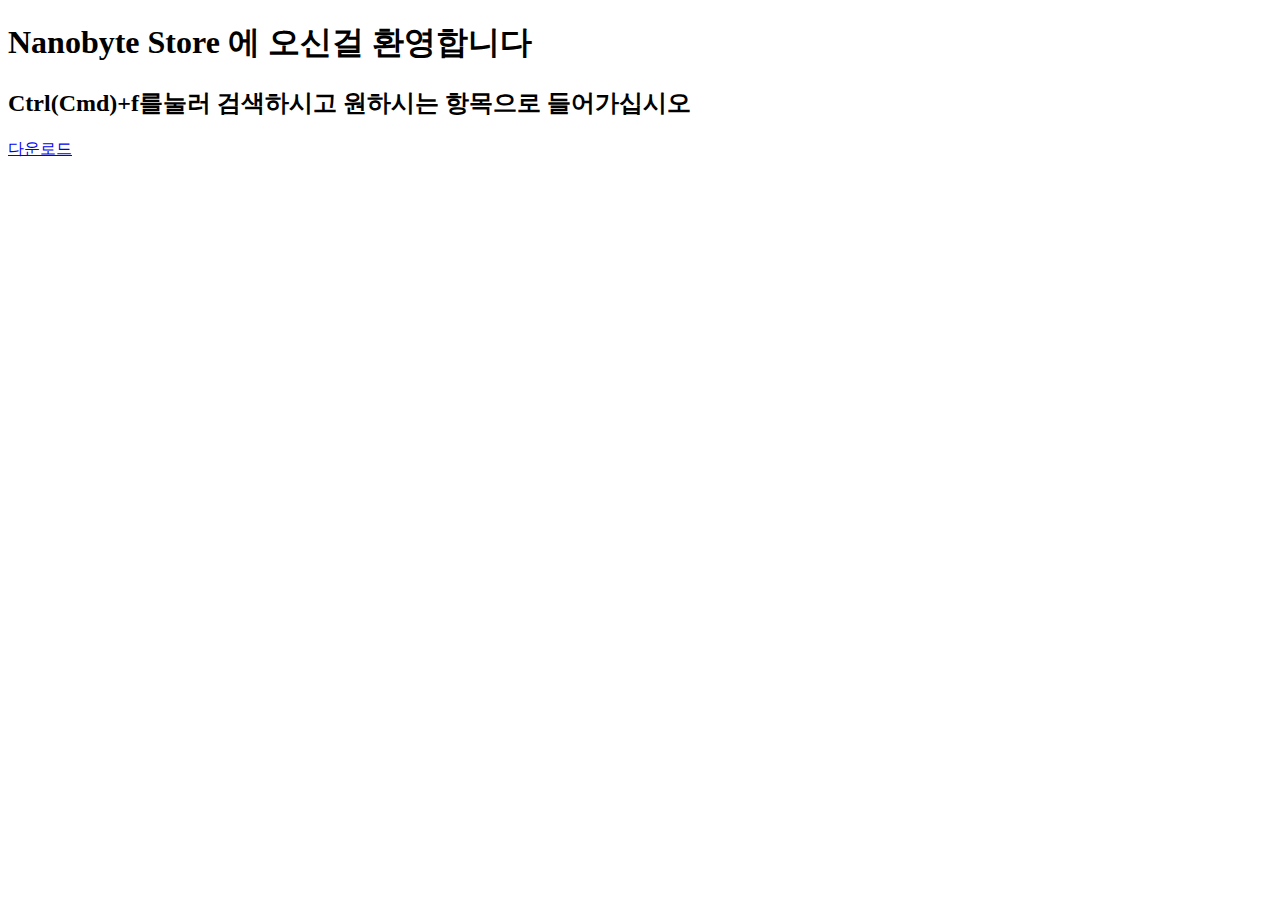
<file: store-m/source/index.html>
<!DOCTYPE html>
	<html>
		<head>
			<title>NB STORE</title>
			<meta charset="utf-8" />
			
			
		</head>
		<body>
			<h1>Nanobyte Store 에 오신걸 환영합니다</h1>
			<h2>Ctrl(Cmd)+f를눌러 검색하시고 원하시는 항목으로 들어가십시오</h2>
			<a href="../contents/랜덤노래추천.apk" download>다운로드</a>	
			<!--<?php
                    echo file_get_contents("list.txt");
		    ?>-->
			<!--<a href="./contents/nanobyte.html">nanobyte</a>-->
			
		</body>
	</html>
</file>
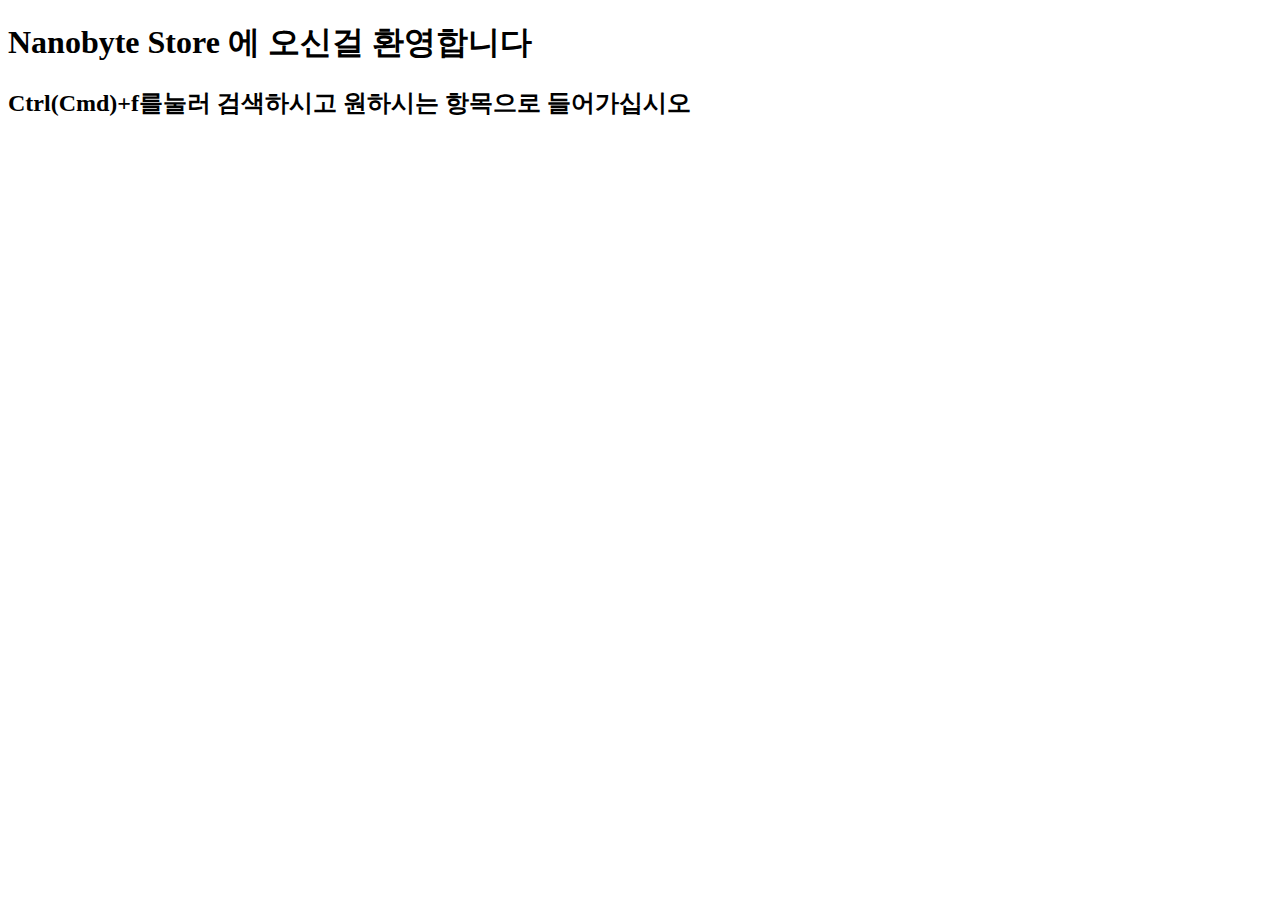
<file: store-m/구.html>
<!DOCTYPE html>
	<html>
		<head>
			<title>NB STORE</title>
			<meta charset="utf-8" />
			
			
		</head>
		<body>
			<h1>Nanobyte Store 에 오신걸 환영합니다</h1>
			<h2>Ctrl(Cmd)+f를눌러 검색하시고 원하시는 항목으로 들어가십시오</h2>
			
			<!--<?php
                    echo file_get_contents("list.txt");
		    ?>-->
			<!--<a href="./contents/nanobyte.html">nanobyte</a>-->
			
		</body>
	</html>
</file>
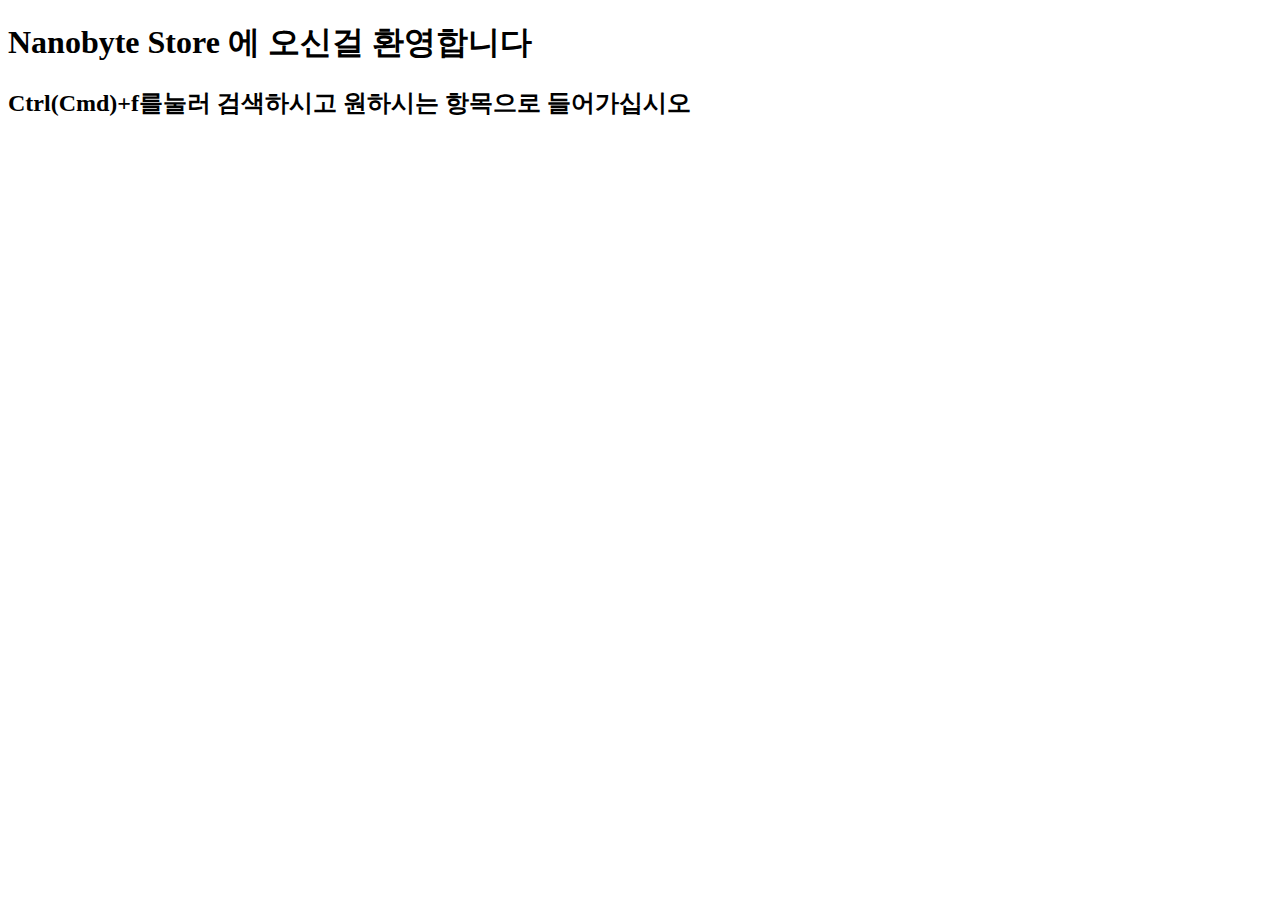
<file: store-pc/구.html>
<!DOCTYPE html>
	<html>
		<head>
			<title>NB STORE</title>
			<meta charset="utf-8" />
			
			
		</head>
		<body>
			<h1>Nanobyte Store 에 오신걸 환영합니다</h1>
			<h2>Ctrl(Cmd)+f를눌러 검색하시고 원하시는 항목으로 들어가십시오</h2>
			
			<?php
                    echo file_get_contents("list.txt");
                ?>
			<!--<a href="./contents/nanobyte.html">nanobyte</a>-->
			
		</body>
	</html>
</file>
